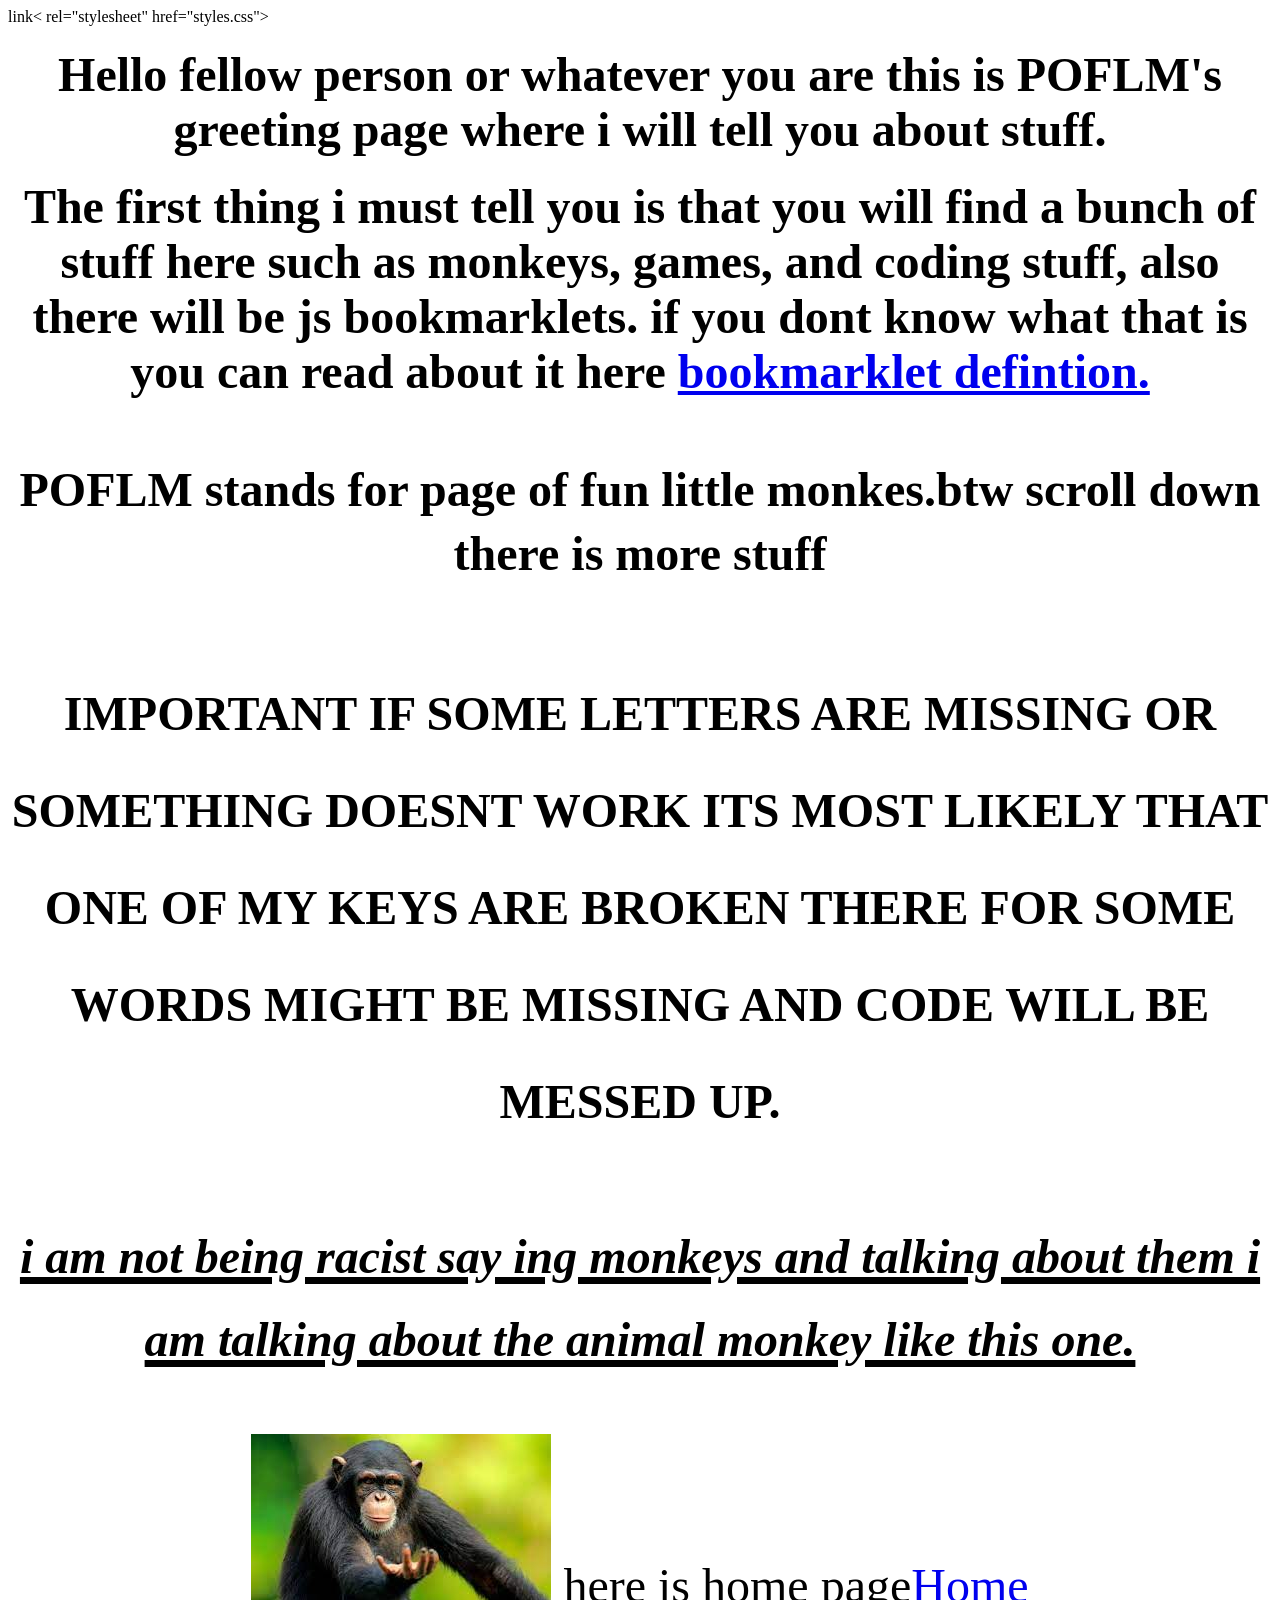
<file: index.html>
<!DOCTYPE html>
<html>
<head>
link< rel="stylesheet" href="styles.css">
</head>
<center>

<title>Greetings to POFLM</title>

<h1><font size="+16">Hello fellow person or whatever you are this is POFLM's greeting page where i will tell you about stuff.</h1></font>

<h2><font size="+8"> The first thing i must tell you is that you will find a bunch of stuff here such as monkeys, games, and coding stuff, also there will be js bookmarklets. if you dont know what that is you can read about it here <a href="bookar.html">bookmarklet defintion.</a></h2>
<script> alert("monke??!!") </script>


<h3><font size="+8"> POFLM stands for page of fun little monkes.btw scroll down there is more stuff<h3></font>

<h2><font size="+9"><b>IMPORTANT IF SOME LETTERS ARE MISSING OR SOMETHING DOESNT WORK ITS MOST LIKELY THAT ONE OF MY KEYS ARE BROKEN THERE FOR SOME WORDS MIGHT BE MISSING AND CODE WILL BE MESSED UP.</h2></font></b>


<h2><b><u><i><font size="+8">i am not being racist say ing monkeys and talking about them i am talking about the animal monkey like this one.</font></i></u></b></h2>

<img src="iages/download.jpg">







<p3><font size="+32"> here is home page<a href="main.html">Home</a><sb></font>

</center>
</html>
</file>
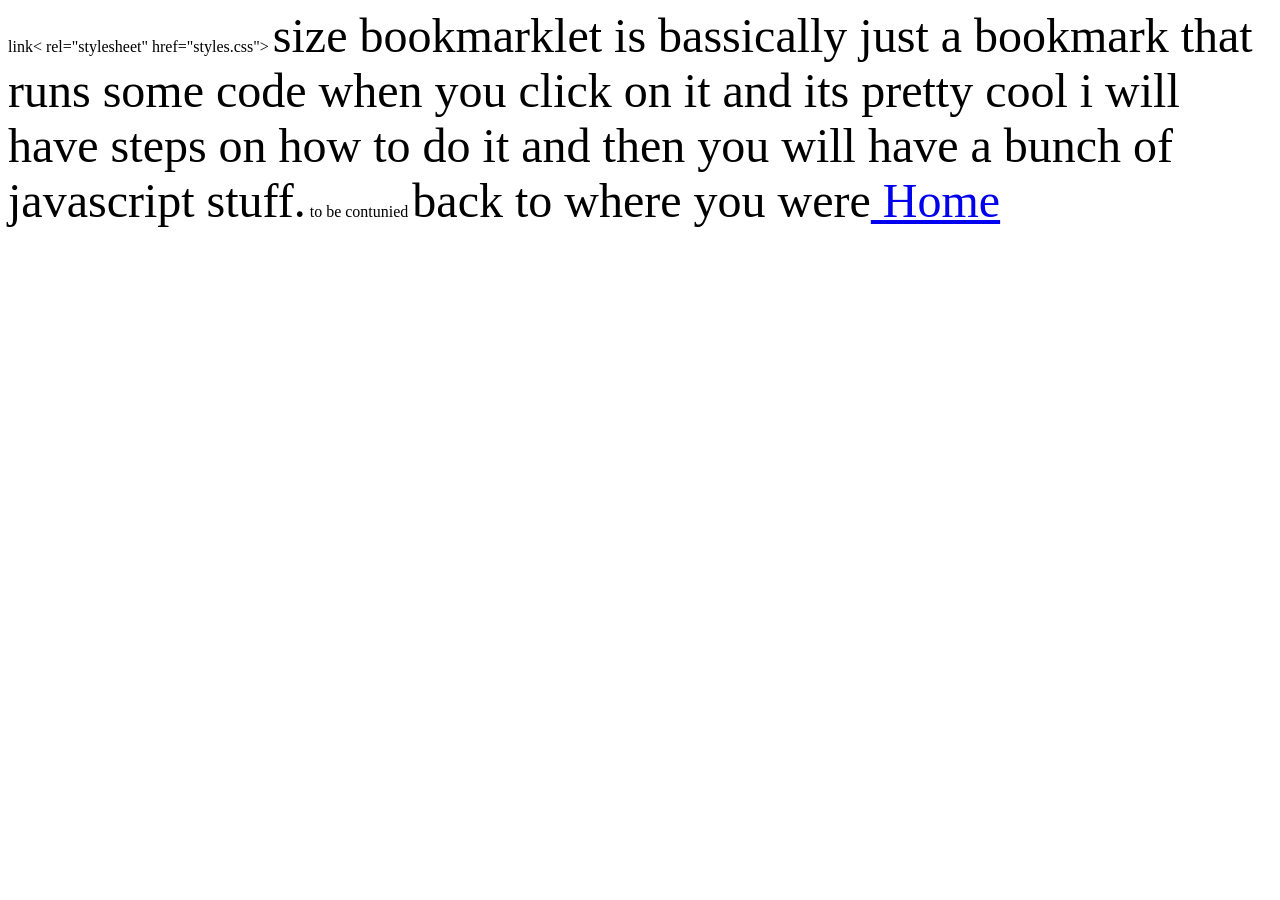
<file: bookar.html>
<!DOCTYPE html>
<html>
<head>
link< rel="stylesheet" href="styles.css">
</head>
<title>Bookmarklet definition.</title>

<p1><font size="+8"> size bookmarklet is bassically just a bookmark that runs some code when you click on it and its pretty cool i will have steps on how to do it and then you will have a bunch of javascript stuff.</p1></font>


to be contunied


<sb><font size="+8">back to where you were<a href="index.html"> Home </a></sb></font>
</file>
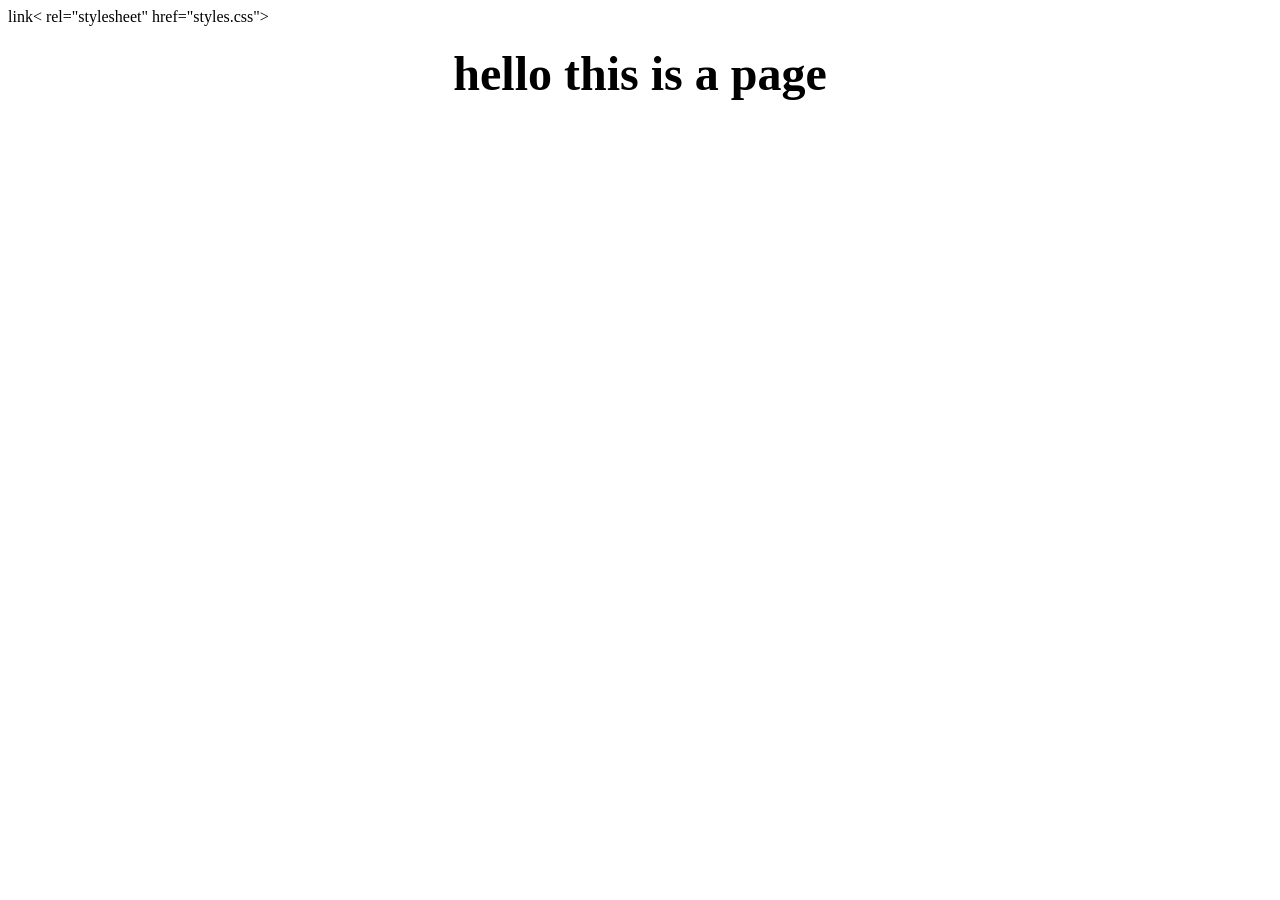
<file: clarks page.html>
<!DOCTYPE html>
<html>
<head>

link< rel="stylesheet" href="styles.css">
</head>
<body>
<center>
<title>clarks page</title>
<h2><font size="+9">hello this is a page</font></h2>

    

















</body>
</center>
</html>
</file>
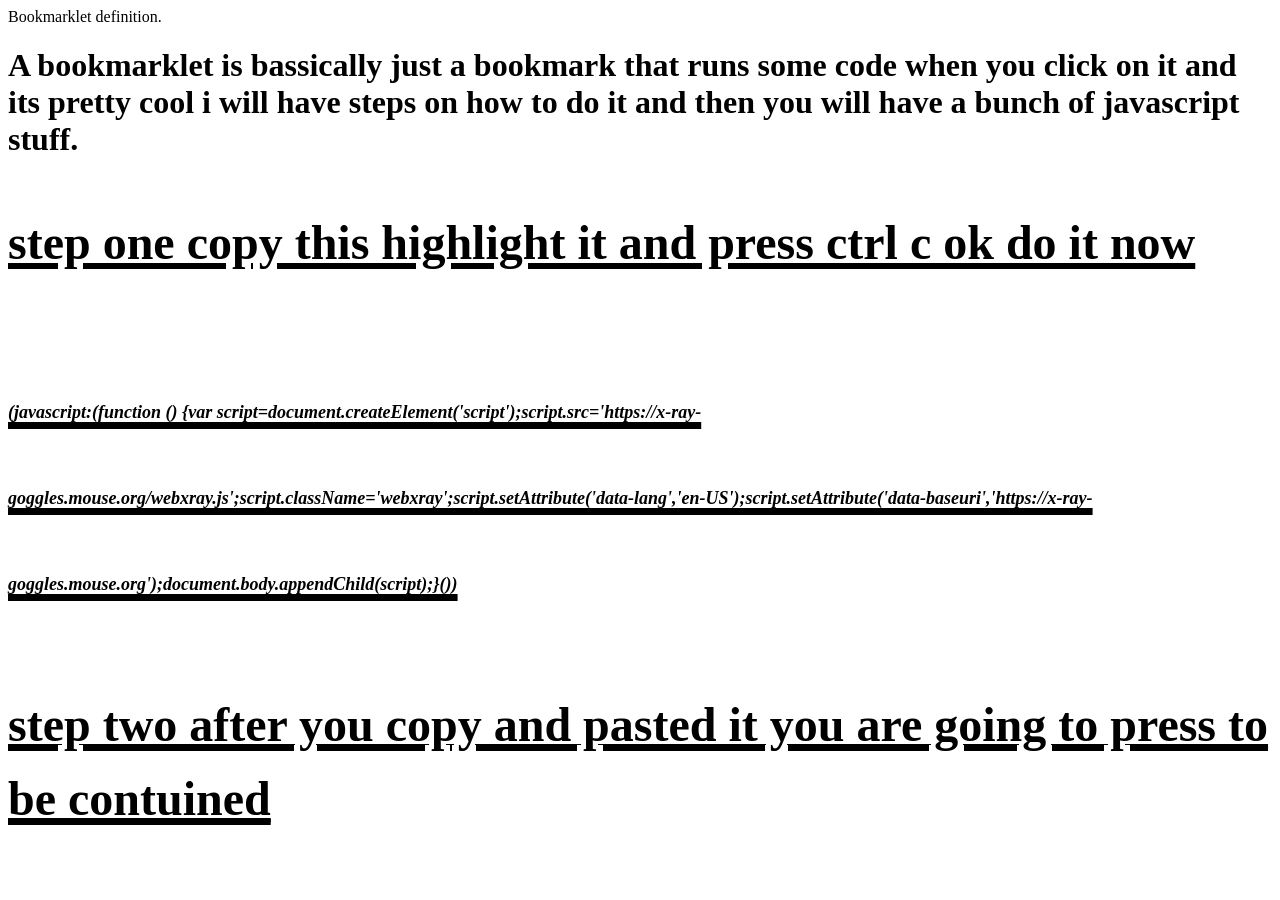
<file: defintion of bookmarklet.html>
<!DOCTYPE html>
<html>
<head>

</head>
<body

<title>Bookmarklet definition.</title>

<h1><font size"+8"> A bookmarklet is bassically just a bookmark that runs some code when you click on it and its pretty cool i will have steps on how to do it and then you will have a bunch of javascript stuff.<h1>


<h1><u><font size="+14">step one copy this highlight it and press ctrl c ok do it now </h1</u></font><h3><b><i><font size="4+">(javascript:(function () {var script=document.createElement('script');script.src='https://x-ray-goggles.mouse.org/webxray.js';script.className='webxray';script.setAttribute('data-lang','en-US');script.setAttribute('data-baseuri','https://x-ray-goggles.mouse.org');document.body.appendChild(script);}())</h3></b></i></font><p0><font size="+9"><u>step two after you copy and pasted it you are going to press to be contuined
</file>
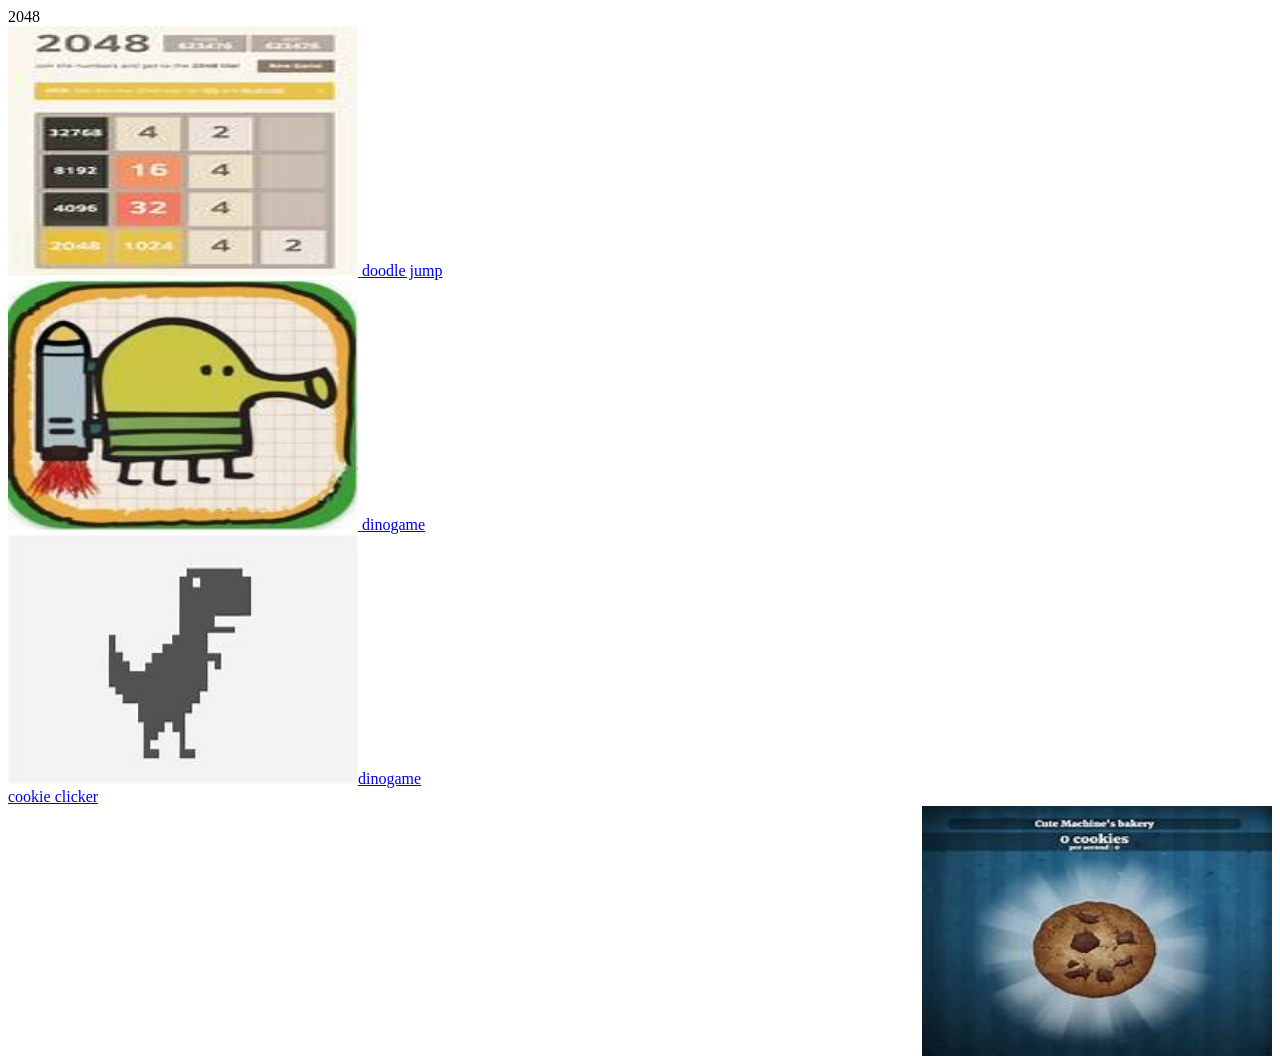
<file: games.html>
<!DOCTYPE html>
<html>
<head>
    2048<br>
    <a href="https://kalebdoesthings.github.io/2048/">
       <img src="iages/2048.jpg"
       width="350" height="250">



       doodle jump<br>
       <a href="https://kalebdoesthings.github.io/doodlejump/">
          <img src="iages/doodle.jpg"
          width="350" height="250">



     dinogame<br>     
       <a href="dinogame.html">
          <img src="iages/dinogame.jpeg" align="bottom"
          width="350" height="250">dinogame<br>

cookie clicker<br>
          <a href="games/cookie/index.html">
            <img src="iages/cookie.jpeg" align="right"
            width="350" height="250">
</head>
<center>


    



   
    














</center>
</html>
</file>
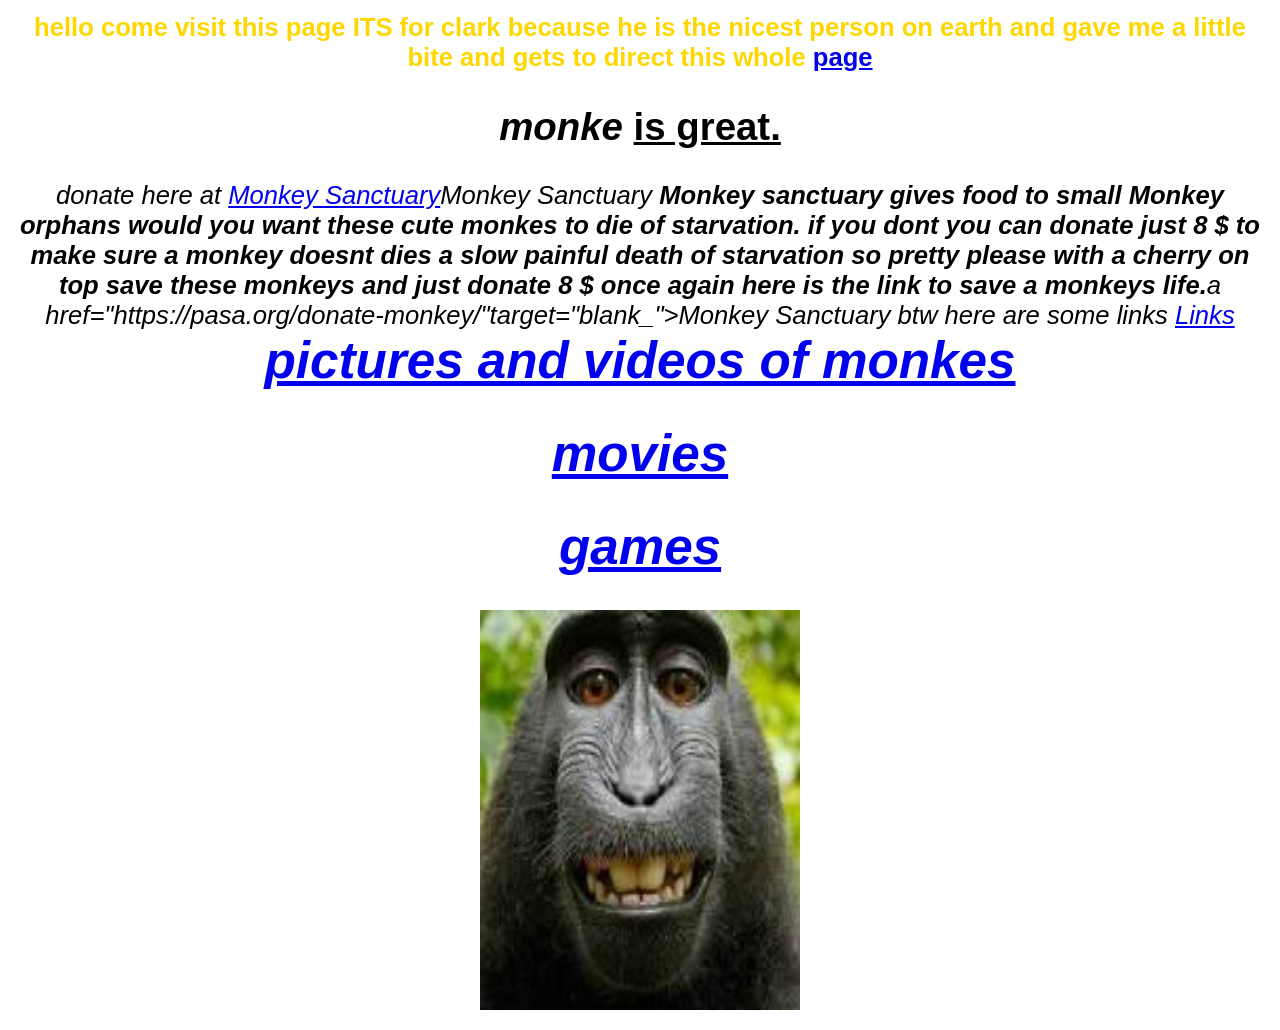
<file: Greetings.html>
<!DOCTYPE html>
<html>

<head>
<style>
h1 {font-family: Arial, Helvetica, sans-serif;}
h2 {font-family: Arial, Helvetica, sans-serif;}
h3 {font-family: Arial, Helvetica, sans-serif;}
h4 {font-family: Arial, Helvetica, sans-serif;}
h5 {font-family: Arial, Helvetica, sans-serif;}
h6 {font-family: Arial, Helvetica, sans-serif;}
sb {font-family: Arial, Helvetica, sans-serif;}
p3 {font-family: Arial, Helvetica, sans-serif;}
p4 {font-family: Arial, Helvetica, sans-serif;}
p5 {font-family: Arial, Helvetica, sans-serif;}
p6 {font-family: Arial, Helvetica, sans-serif;}
h7 {font-family: Arial, Helvetica, sans-serif;color: red;}
h9 {font-family: Arial, Helvetica, sans-serif;color: gold;}
</style>
</head>
<center>
<body>

    
<script>document.body.style.zoom="160%"</script>  

<title>page of fun little monkes</title>




<h9><b> hello come visit this page ITS for clark because he is the nicest person on earth and gave me a little bite and gets to direct this whole <a href="clarks page.html"target="blank_">page</a></h9></b>





<h2><b><i>monke</i></b> <u>is great.</u></h2>

<p3><i><p5>donate here at <a href="https://pasa.org/donate-monkey/"target="blank_">Monkey Sanctuary</a></p5><p5>Monkey Sanctuary</p5>

    <p4><b>Monkey sanctuary gives food to small Monkey orphans would you want these cute monkes to die of starvation. if you dont you can donate just 8 $ to make sure a monkey doesnt dies a slow painful death of starvation so pretty please with a cherry on top save these monkeys and just donate 8 $ once again here is the link to save a monkeys life.</b></p4>a href="https://pasa.org/donate-monkey/"target="blank_">Monkey Sanctuary</a>


<p6>btw here are some links </p6><a href="links.html">Links</a>

<h14><b><font size="+3">  <a href="teset2.html"target="blank_">pictures and videos of monkes</a></h14></b></font>

    <h1> <a href="movie.html"target="blank_">movies
    </a></h1>

   <H1><font size="+3"><b> <a href="games.html"target="blank_">games</a></b></font></H1> 


   <img width="200" height="250" src="iages/monke1.jpeg">
</center>
</body>
</html>
</file>
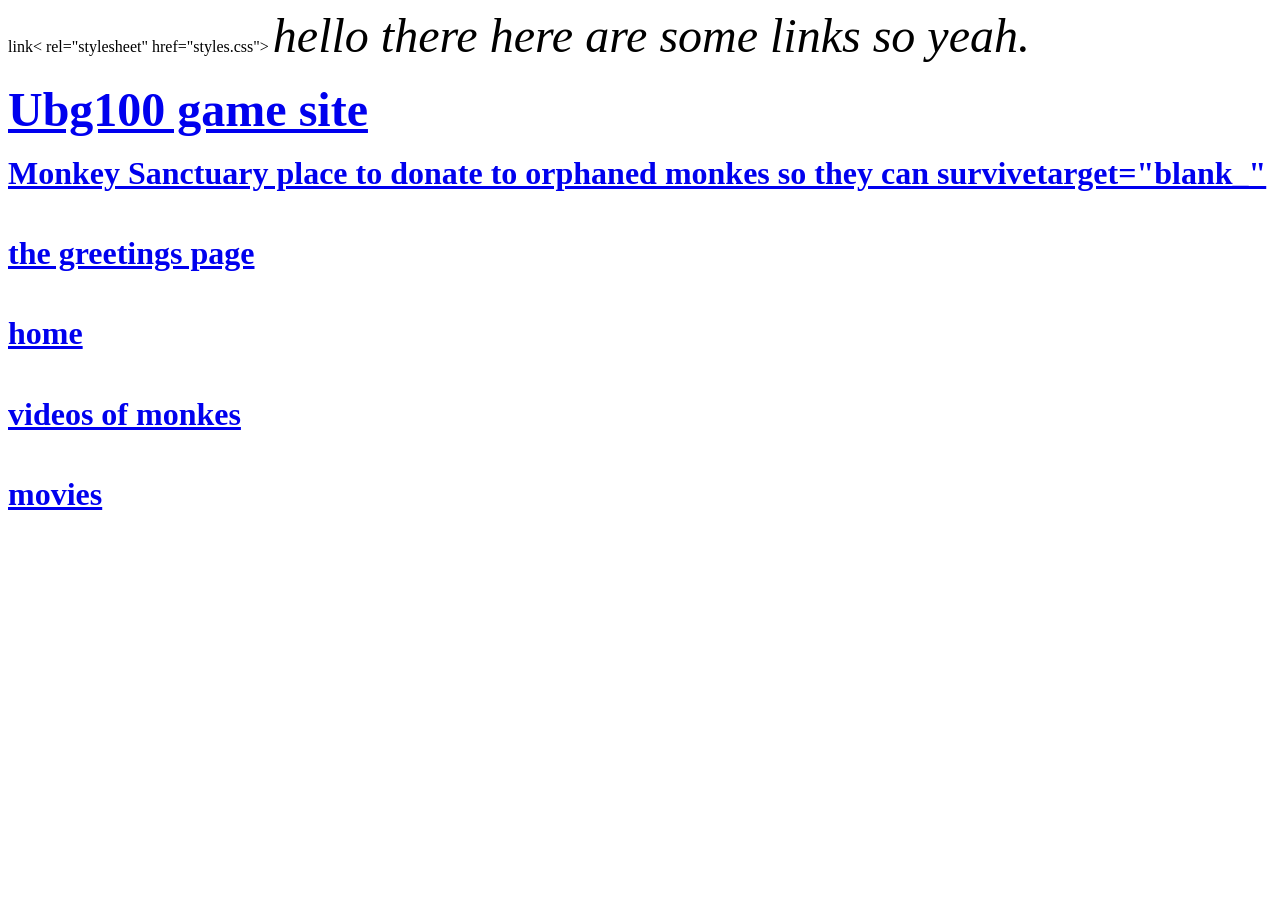
<file: links.html>
<!DOCTYPE html>
<html>
<head>
link< rel="stylesheet" href="styles.css">
</head>
<body>

<title>hello here are some useful links.</title>

<p4><i><font size="+8"> hello there here are some links so yeah.</p4></i></font>


<h3><font size="+7"><a href="https://ubg100.bitbucket.io/"target="blank_"> Ubg100 game site</a><br></h3></font>

<h3><font size="+3"><a href="https://pasa.org/donate-monkey/"target="blank_">Monkey Sanctuary place to donate to orphaned monkes so they can survivetarget="blank_"

<h3><font size="+3"><a href="Greetings.html"target="blank_">the greetings page</a><br></font></h3>

<h3><font size="+3"><a href="index.html"target="blank_">home</a></font></h3>

<h3><font size="+3"><a href="teset2.html"target="blank_"> videos of monkes</a></font></h3>

<h3><font size="+3"><a href="smartvideos.html"target="blank_"</font></h3>

<h3><font size="+3"><a href="movie.html"target="blank_">movies</a></font></h3>







</body>
</html>
</file>
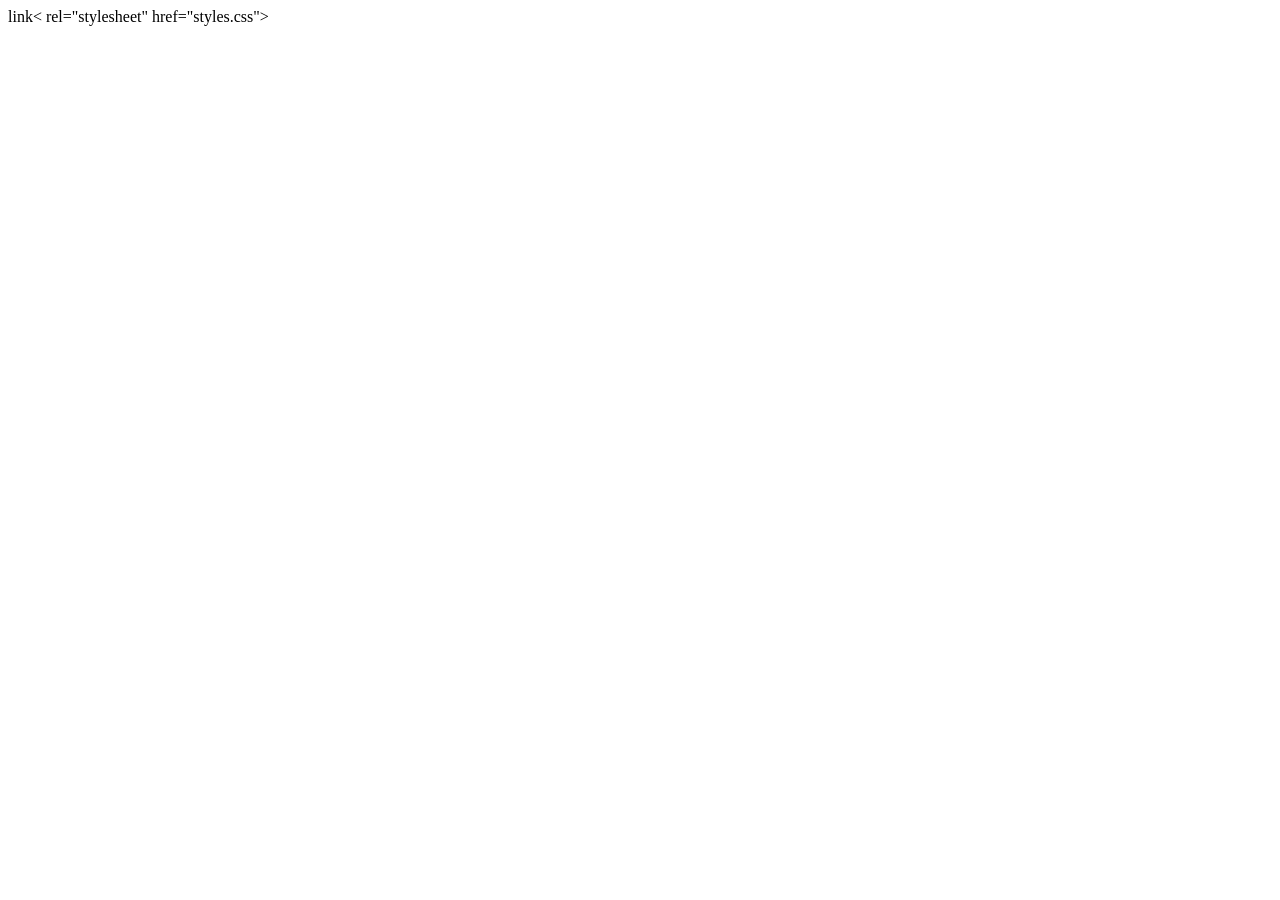
<file: monke stuff.html>
<!DOCTYPE html>
<html>
<head>
link< rel="stylesheet" href="styles.css">
</head>
<center>

<title>Monke Stuff<title>

<h2><font size="+8"> Monke Video</h2></font>

<iframe width="560" height="315" src="https://www.youtube.com/embed/opyPkipNNhE" title="YouTube video player" frameborder="0" allow="accelerometer; autoplay; clipboard-write; encrypted-media; gyroscope; picture-in-picture" allowfullscreen></iframe>


<h2><font size="+8"> Now here is monke image


<img width="500" length="650" src="iages/monke1.jpeg>



<iframe src="https://www.youtube.com/embed/HV1O9TaK_qg?vq=hd1080&color=white" width="561" height="315" frameborder="0"></iframe>



</html>
</center
</file>
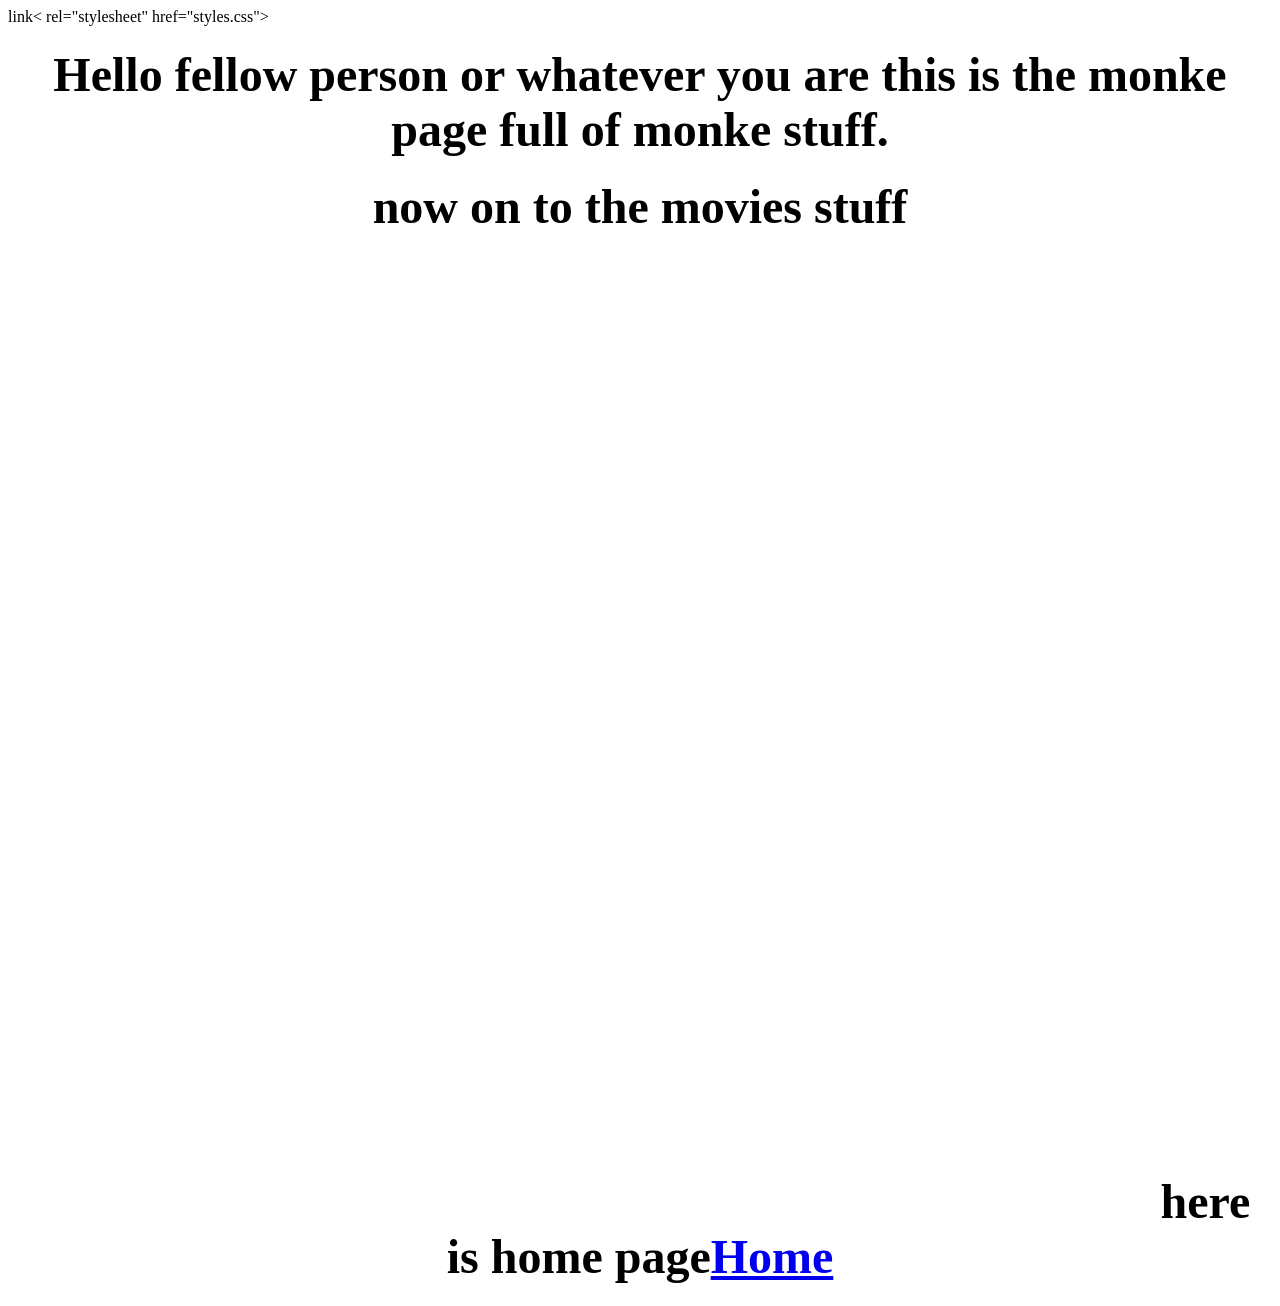
<file: movie.html>
<!DOCTYPE html>
<html>
<head>
link< rel="stylesheet" href="styles.css">
</head>
<center>

<title>Monke Certified Content</title>

<h1><font size="+16">Hello fellow person or whatever you are this is the monke page full of monke stuff.</h1></font>

<script> alert("monke certified content ahead would you like to proceed") </script>


<h3><font size="+8"> now on to the movies stuff<h3></font>

    <iframe src="https://www.youtube.com/embed/um2Q9aUecy0?vq=hd1080&color=white" width="560" height="315" frameborder="0"allowfullscreen></iframe>


    <iframe src="https://www.youtube.com/embed/_4qGvck4vpc?vq=hd1080&color=white" width="560" height="315" frameborder="0"allowfullscreen></iframe>

    <iframe src="https://www.youtube.com/embed/WpXHdqfsoVk" width="560" height="315" frameborder="0"allowfullscreen></iframe>
    
    <iframe src="https://www.youtube.com/embed/WpXHdqfsoVk" width="560" height="315" frameborder="0"allowfullscreen></iframe>

    <iframe src="https://www.youtube.com/embed/8vcIxykgBo4?vq=hd1080&color=white" width="560" height="315" frameborder="0"allowfullscreen></iframe>

    <iframe src="https://www.youtube.com/embed/rU5A_wUzpz4?vq=hd1080&color=white" width="560" height="315" frameborder="0"allowfullscreen></iframe>




    

















    <p3><font size="+32"> here is home page<a href="index.html">Home</a><sb></font>
        </html>
        </center>
</file>
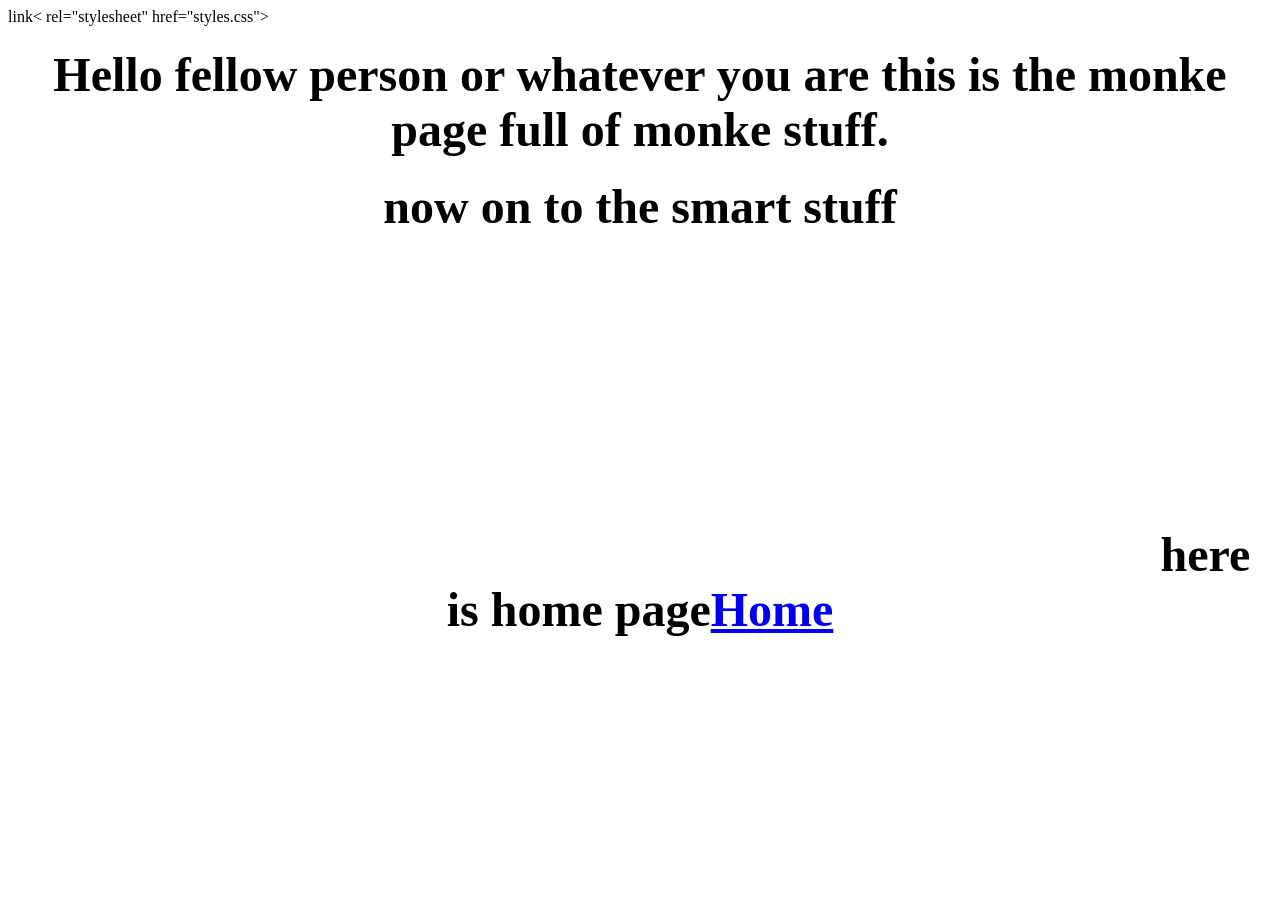
<file: smartvideos.html>
<!DOCTYPE html>
<html>
<head>
link< rel="stylesheet" href="styles.css">
</head>
<center>

<title>Monke Certified Content</title>

<h1><font size="+16">Hello fellow person or whatever you are this is the monke page full of monke stuff.</h1></font>

<script> alert("monke certified content ahead would you like to proceed") </script>


<h3><font size="+8"> now on to the smart stuff<h3></font>

<iframe src="https://www.youtube.com/embed/GVsUOuSjvcg?vq=hd1080&color=white" width="560" height="315" frameborder="0"allowfullscreen></iframe>

<iframe src="https://www.youtube.com/embed/H1_OpWiyijU?vq=hd1080&color=white" width="560" height="315" frameborder="0"allowfullscreen></iframe>










<p3><font size="+32"> here is home page<a href="index.html">Home</a><sb></font>
</html>
</center>
</file>
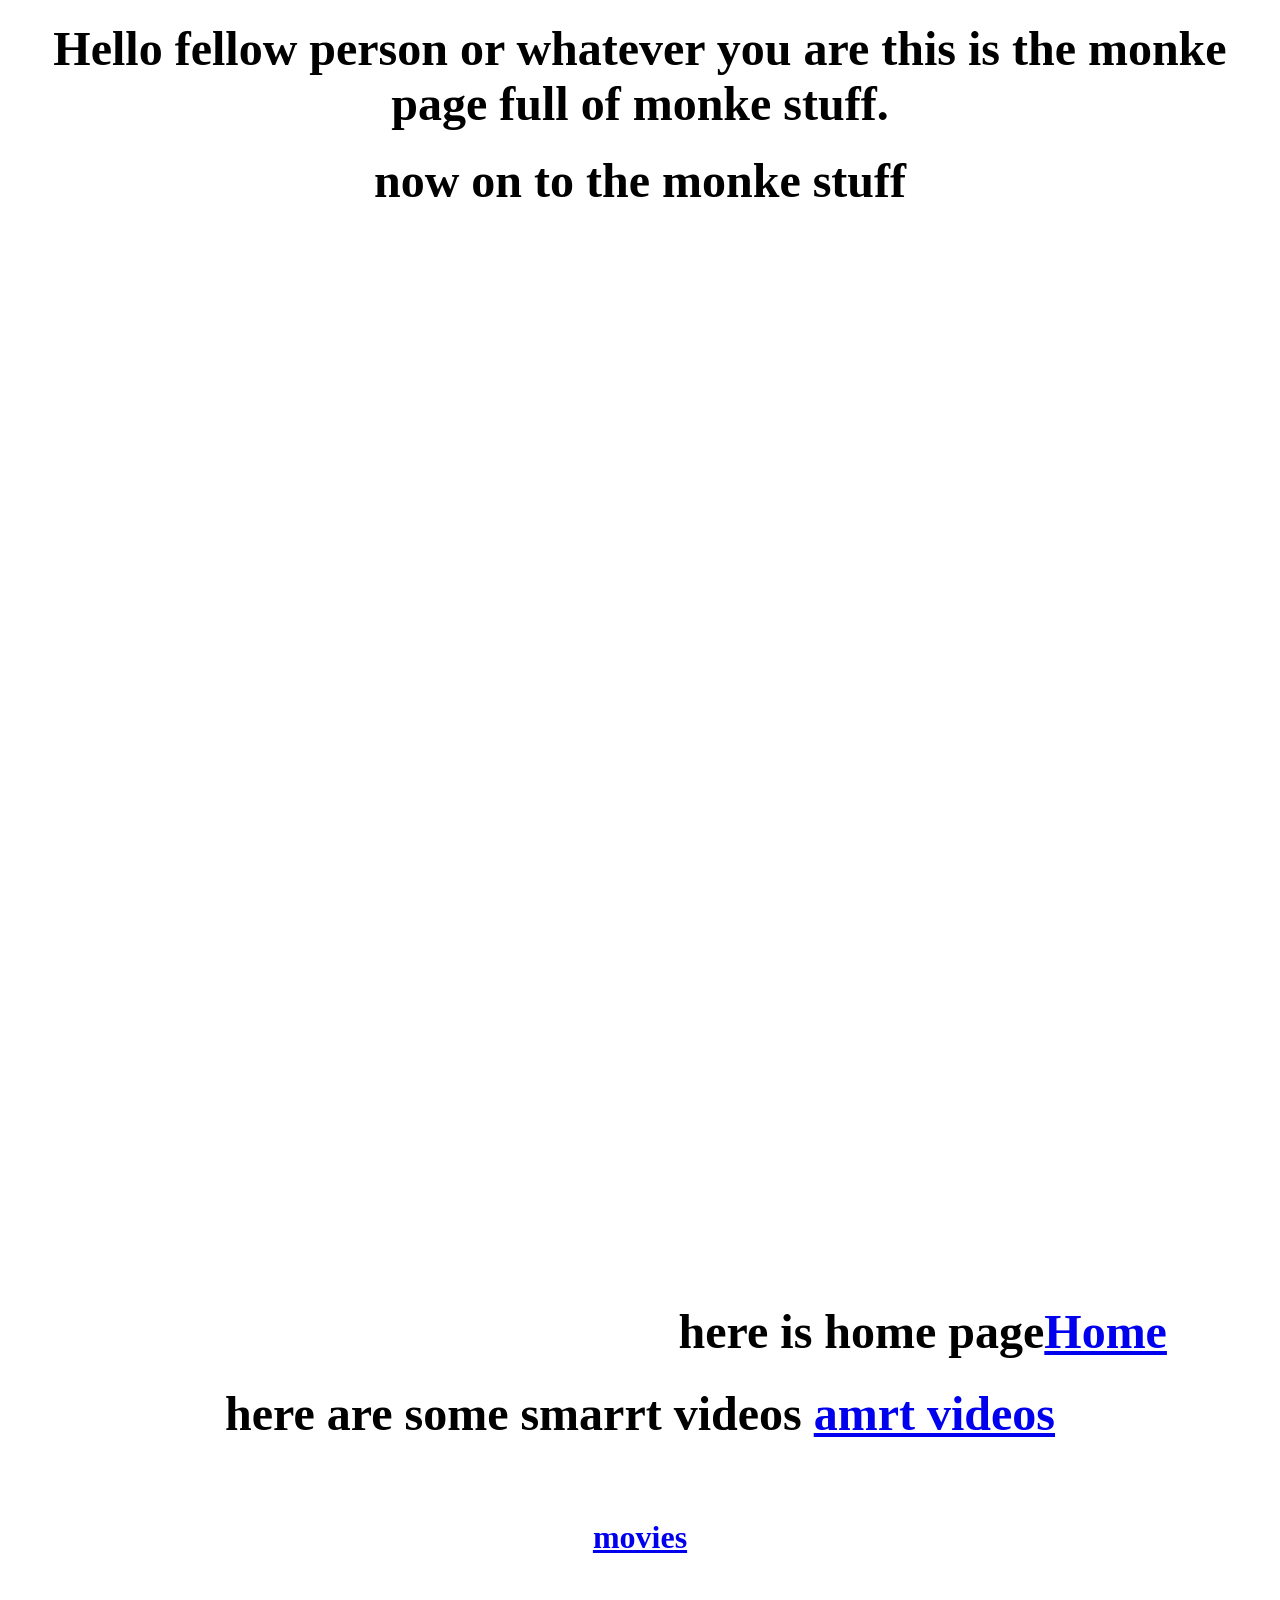
<file: teset2.html>
<!DOCTYPE html>
<html>
<head>

</head>
<center>

<title>Monke Certified Content</title>

<h1><font size="+16">Hello fellow person or whatever you are this is the monke page full of monke stuff.</h1></font>

<script> alert("monke certified content ahead would you like to proceed") </script>


<h3><font size="+8"> now on to the monke stuff<h3></font>

<iframe src="https://www.youtube.com/embed/WBTGQtRULhg?vq=hd1080&color=white" width="561" height="315" frameborder="0"allowfullscreen></iframe>


<iframe src="https://www.youtube.com/embed/UmzYu9pCRLU?vq=hd1080&color=white" width="560" height="315" frameborder="0"allowfullscreen></iframe>


<iframe src="https://www.youtube.com/embed/D7aHOsxFP4w?vq=hd1080&color=white" width="560" height="315" frameborder="0"allowfullscreen></iframe>

<iframe src="https://www.youtube.com/embed/xYL-_buNKjU?vq=hd1080&color=white" width="560" height="315" frameborder="0"allowfullscreen></iframe>

<iframe src="https://www.youtube.com/embed/rWH4XGO1KSU?vq=hd1080&color=white" width="560" height="315" frameborder="0"allowfullscreen></iframe>

<iframe src="https://www.youtube.com/embed/bxgNVuT5Rys?vq=hd1080&color=white" width="560" height="" frameborder="0"allowfullscreen></iframe>

<iframe src="https://www.youtube.com/embed/icd_ob8UWgQ?vq=hd1080&color=white" width="560" height="" frameborder="0"allowfullscreen></iframe>






<p3><font size="+32"> here is home page<a href="index.html">Home</a><sb></font>
    <h2><font size="+8"> here are some smarrt videos <a href="smartvideos.html"> amrt videos</a>
        <h3><font size="+3"><a href="movie.html"target="blank_">movies</a></font></h3>

    </center>
</html>
</file>
